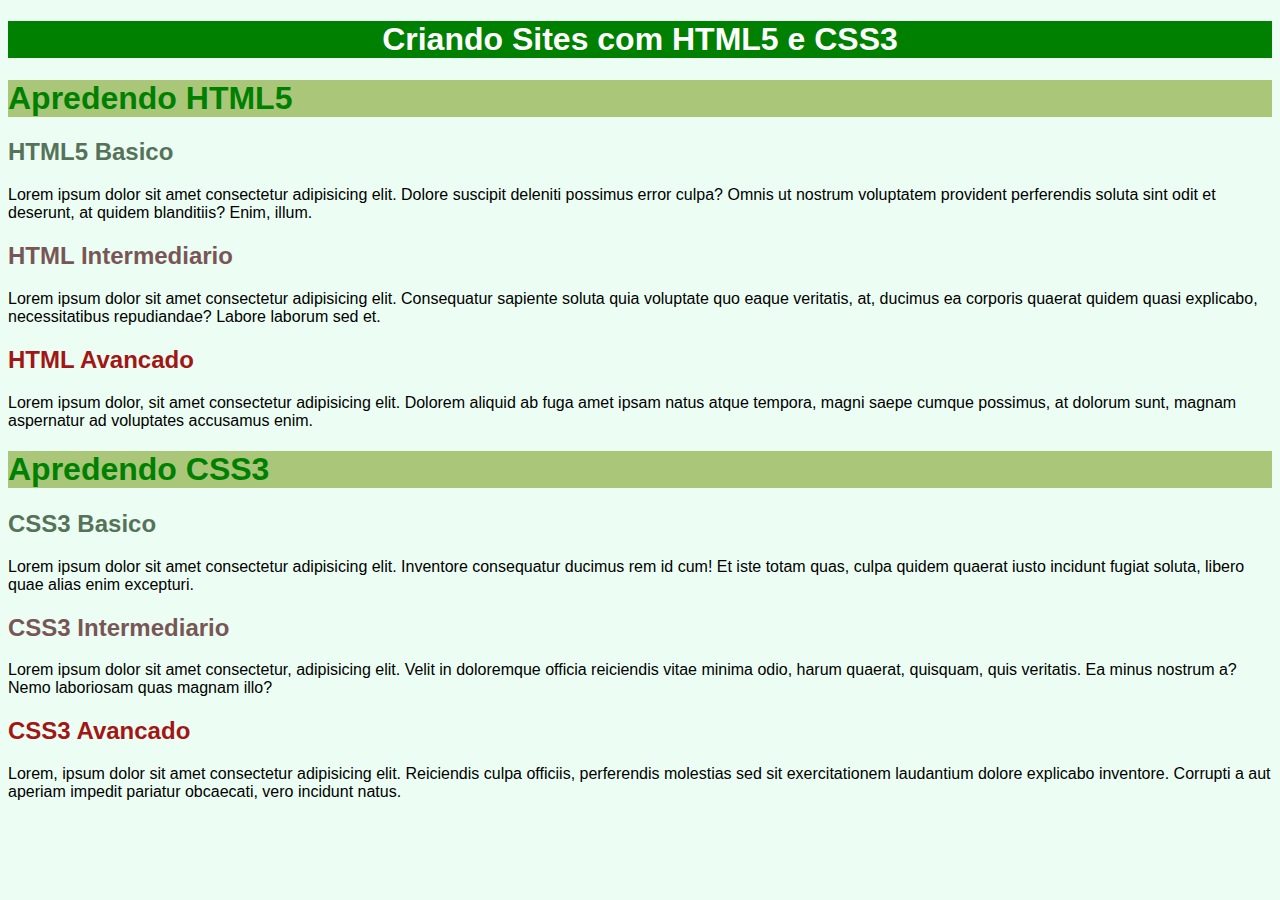
<file: exeercicio002 Selectores CSS/index.html>
<!DOCTYPE html>
<html lang="en">
<head>
    <meta charset="UTF-8">
    <meta http-equiv="X-UA-Compatible" content="IE=edge">
    <meta name="viewport" content="width=device-width, initial-scale=1.0">
    <title>Celesctores CSS</title>
    <link rel="stylesheet" href="style.css">
    <link rel="shortcut icon" href="icon html5.ico" type="image/x-icon">
</head>
<body>
    <h1 id="principal">Criando Sites com HTML5 e CSS3</h1>
    <H1 class="destaque">Apredendo HTML5</H1>
    <h2>HTML5 Basico</h2>
    <p>Lorem ipsum dolor sit amet consectetur adipisicing elit. Dolore suscipit deleniti possimus error culpa? Omnis ut nostrum voluptatem provident perferendis soluta sint odit et deserunt, at quidem blanditiis? Enim, illum.</p>
    <h2 class="intermediario"> HTML Intermediario</h2>
<p>Lorem ipsum dolor sit amet consectetur adipisicing elit. Consequatur sapiente soluta quia voluptate quo eaque veritatis, at, ducimus ea corporis quaerat quidem quasi explicabo, necessitatibus repudiandae? Labore laborum sed et.</p>
    <h2  class="avancado" >HTML Avancado</h2>
    <p>Lorem ipsum dolor, sit amet consectetur adipisicing elit. Dolorem aliquid ab fuga amet ipsam natus atque tempora, magni saepe cumque possimus, at dolorum sunt, magnam aspernatur ad voluptates accusamus enim.</p>
    
    <h1 class="destaque">Apredendo CSS3</h1>

    <h2>CSS3 Basico</h2>
    <p>Lorem ipsum dolor sit amet consectetur adipisicing elit. Inventore consequatur ducimus rem id cum! Et iste totam quas, culpa quidem quaerat iusto incidunt fugiat soluta, libero quae alias enim excepturi.</p>
    <h2 class="intermediario">CSS3 Intermediario</h2>
    <p>Lorem ipsum dolor sit amet consectetur, adipisicing elit. Velit in doloremque officia reiciendis vitae minima odio, harum quaerat, quisquam, quis veritatis. Ea minus nostrum a? Nemo laboriosam quas magnam illo?</p>
    <h2 class="avancado">CSS3 Avancado</h2>
    <p>Lorem, ipsum dolor sit amet consectetur adipisicing elit. Reiciendis culpa officiis, perferendis molestias sed sit exercitationem laudantium dolore explicabo inventore. Corrupti a aut aperiam impedit pariatur obcaecati, vero incidunt natus.</p>
    
</body>
</html>
</file>
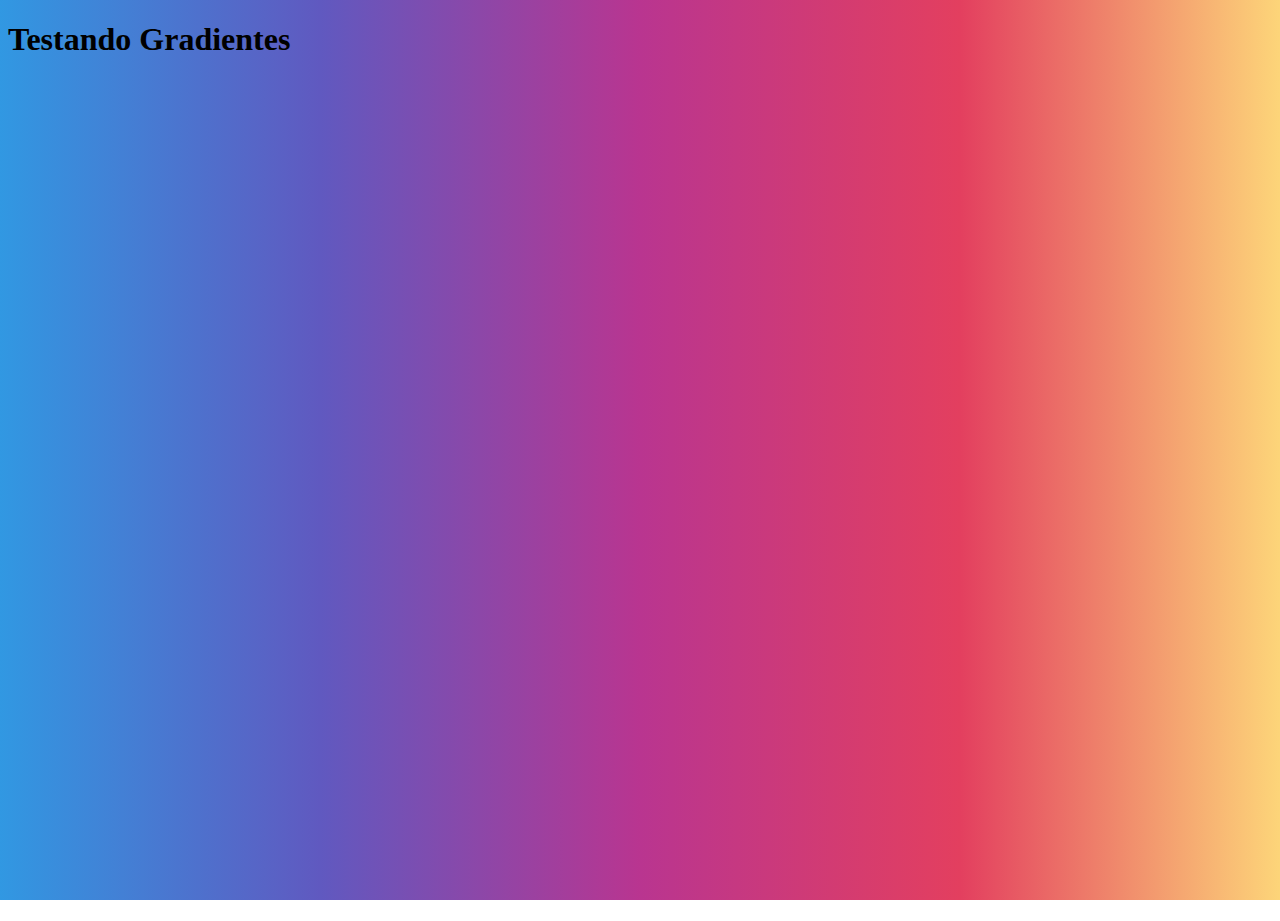
<file: exercicio001 Paleta de cores/index.html>
<!DOCTYPE html>
<html lang="pt">
<head>
    <meta charset="UTF-8">
    <meta http-equiv="X-UA-Compatible" content="IE=edge">
    <meta name="viewport" content="width=device-width, initial-scale=1.0">
    <title>Paleta de cores</title>
    <style>
        *{/* Configuracoes  Globais dos CSS*/
            height: 100%;

        }
        body{
            background-image: linear-gradient(to right, #3198E2, #6059c0, #B93590, #E33F5F, #FDD579);
            background-attachment: fixed;
        }
    </style>
</head>
<body>
    <h1>Testando Gradientes</h1>
</body>
</html>
</file>
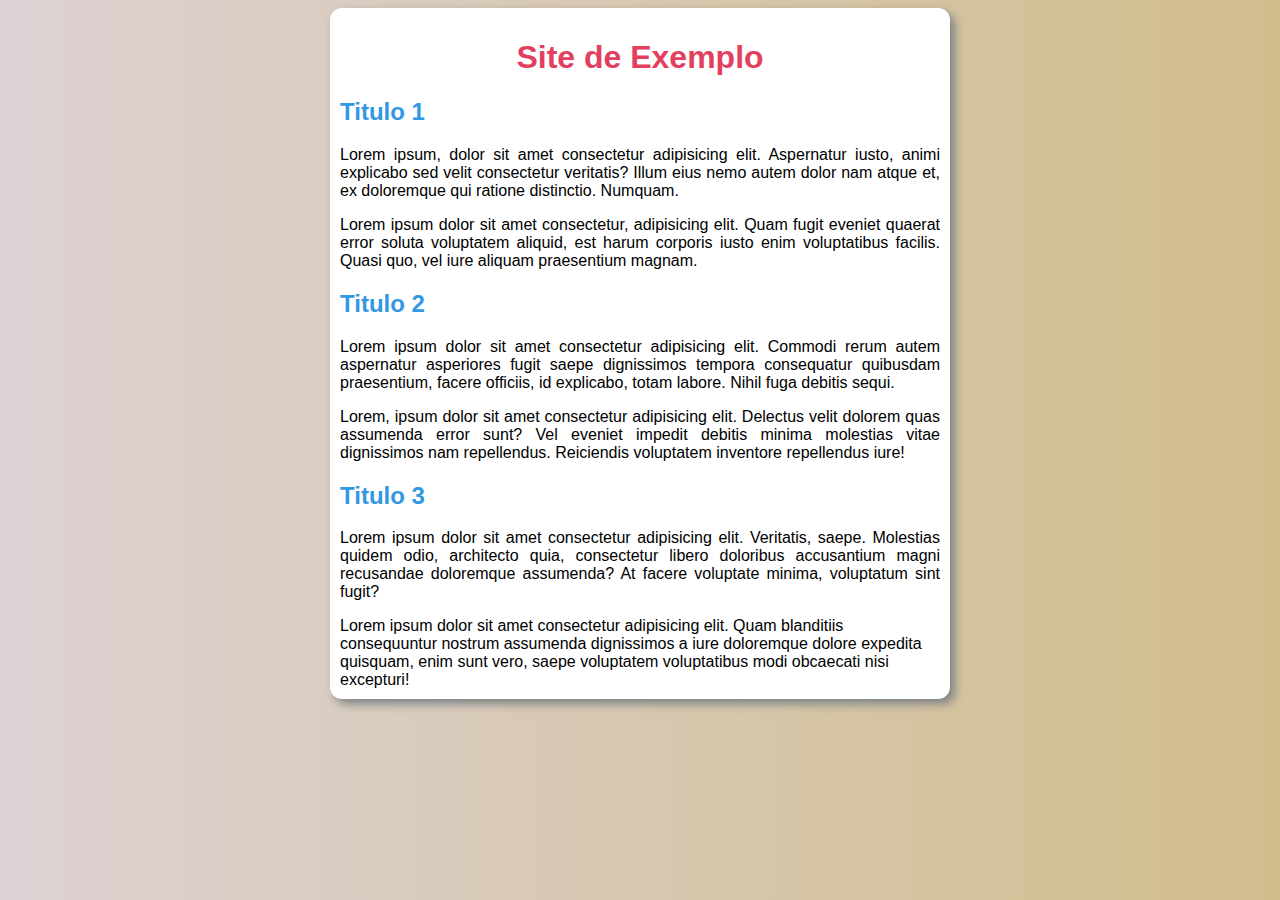
<file: exercicio001 Paleta de cores/site exemplo com pateta de cores.html>
<!DOCTYPE html>
<html lang="en">
<head>
    <meta charset="UTF-8">
    <meta http-equiv="X-UA-Compatible" content="IE=edge">
    <meta name="viewport" content="width=, initial-scale=1.0">
    <title>Site Exemplo </title>
    <link rel="stylesheet" href="style.css">

</head>
<body>
    <main>
        <H1 > Site de Exemplo</H1>
        <h2>Titulo 1 </h2>
        <p>Lorem ipsum, dolor sit amet consectetur adipisicing elit. Aspernatur iusto, animi explicabo sed velit consectetur veritatis? Illum eius nemo autem dolor nam atque et, ex doloremque qui ratione distinctio. Numquam.</p>
        <p>Lorem ipsum dolor sit amet consectetur, adipisicing elit. Quam fugit eveniet quaerat error soluta voluptatem aliquid, est harum corporis iusto enim voluptatibus facilis. Quasi quo, vel iure aliquam praesentium magnam.</p>
        <h2>Titulo 2 </h2>
        <p>Lorem ipsum dolor sit amet consectetur adipisicing elit. Commodi rerum autem aspernatur asperiores fugit saepe dignissimos tempora consequatur quibusdam praesentium, facere officiis, id explicabo, totam labore. Nihil fuga debitis sequi.</p>
        <p>Lorem, ipsum dolor sit amet consectetur adipisicing elit. Delectus velit dolorem quas assumenda error sunt? Vel eveniet impedit debitis minima molestias vitae dignissimos nam repellendus. Reiciendis voluptatem inventore repellendus iure!</p>

        <h2>Titulo 3 </h2>
        <p>Lorem ipsum dolor sit amet consectetur adipisicing elit. Veritatis, saepe. Molestias quidem odio, architecto quia, consectetur libero doloribus accusantium magni recusandae doloremque assumenda? At facere voluptate minima, voluptatum sint fugit?</p>
        Lorem ipsum dolor sit amet consectetur adipisicing elit. Quam blanditiis consequuntur nostrum assumenda dignissimos a iure doloremque dolore expedita quisquam, enim sunt vero, saepe voluptatem voluptatibus modi obcaecati nisi excepturi!
    </main>
</body>
</html>
</file>
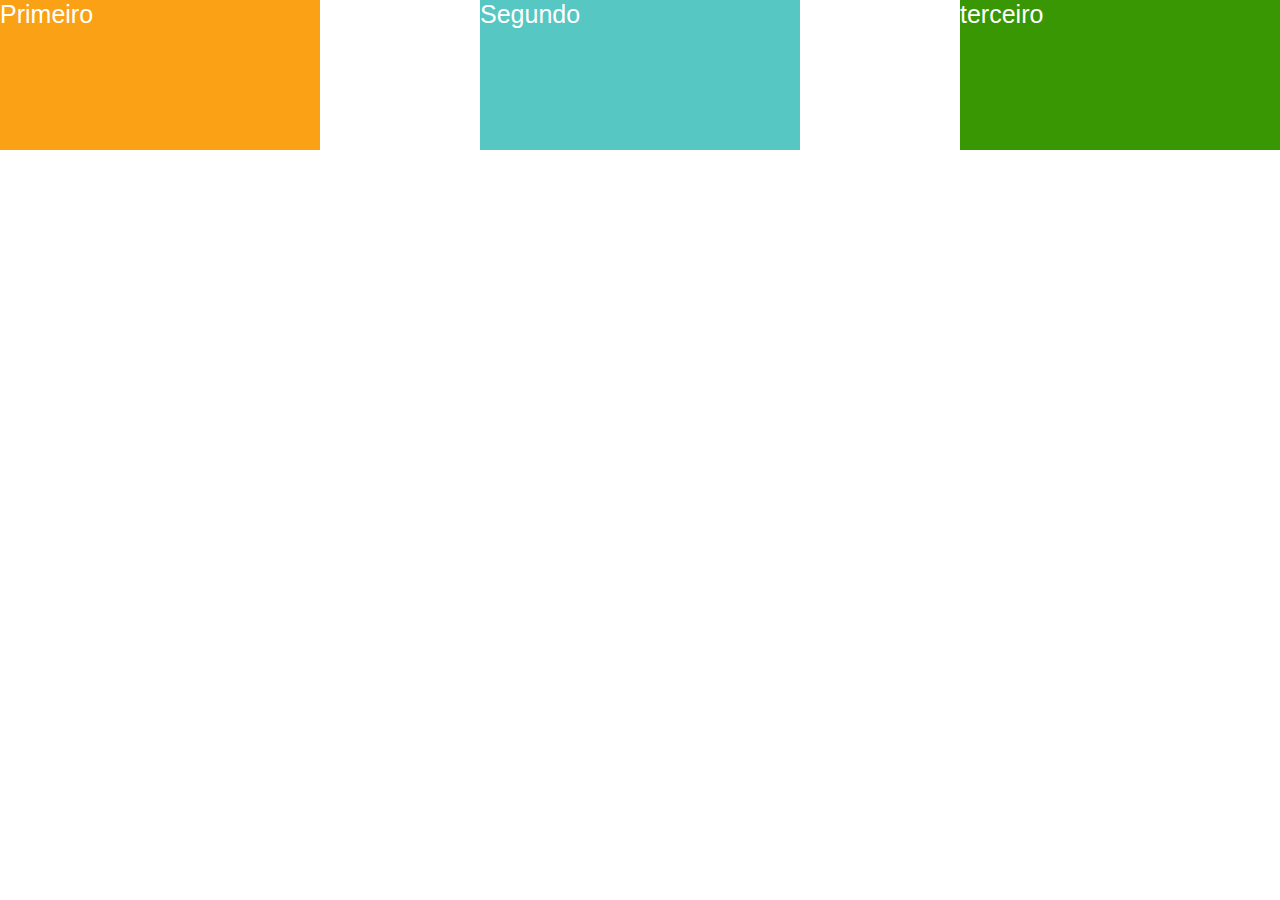
<file: exercicio003 modelos de caixas/display in-line-block.html>
<!DOCTYPE html>
<html lang="en">

<head>
    <meta charset="UTF-8">
    <meta http-equiv="X-UA-Compatible" content="IE=edge">
    <meta name="viewport" content="width=device-width, initial-scale=1.0">
    <title>Grouping Tag</title>
    <link rel="shortcut icon" href="icon html5.ico" type="image/x-icon">
    <link rel="stylesheet" href="style.css">
    <link rel="stylesheet" href="reset.css">
</head>

<body>
   <ul class="example">
       <li class="example-item example-item-first">Primeiro</li>
       <li class="example-item example-item-second">Segundo</li>
       <li class="example-item example-item-third">terceiro</li>
       
       
   </ul>
</body>

</html>
</file>
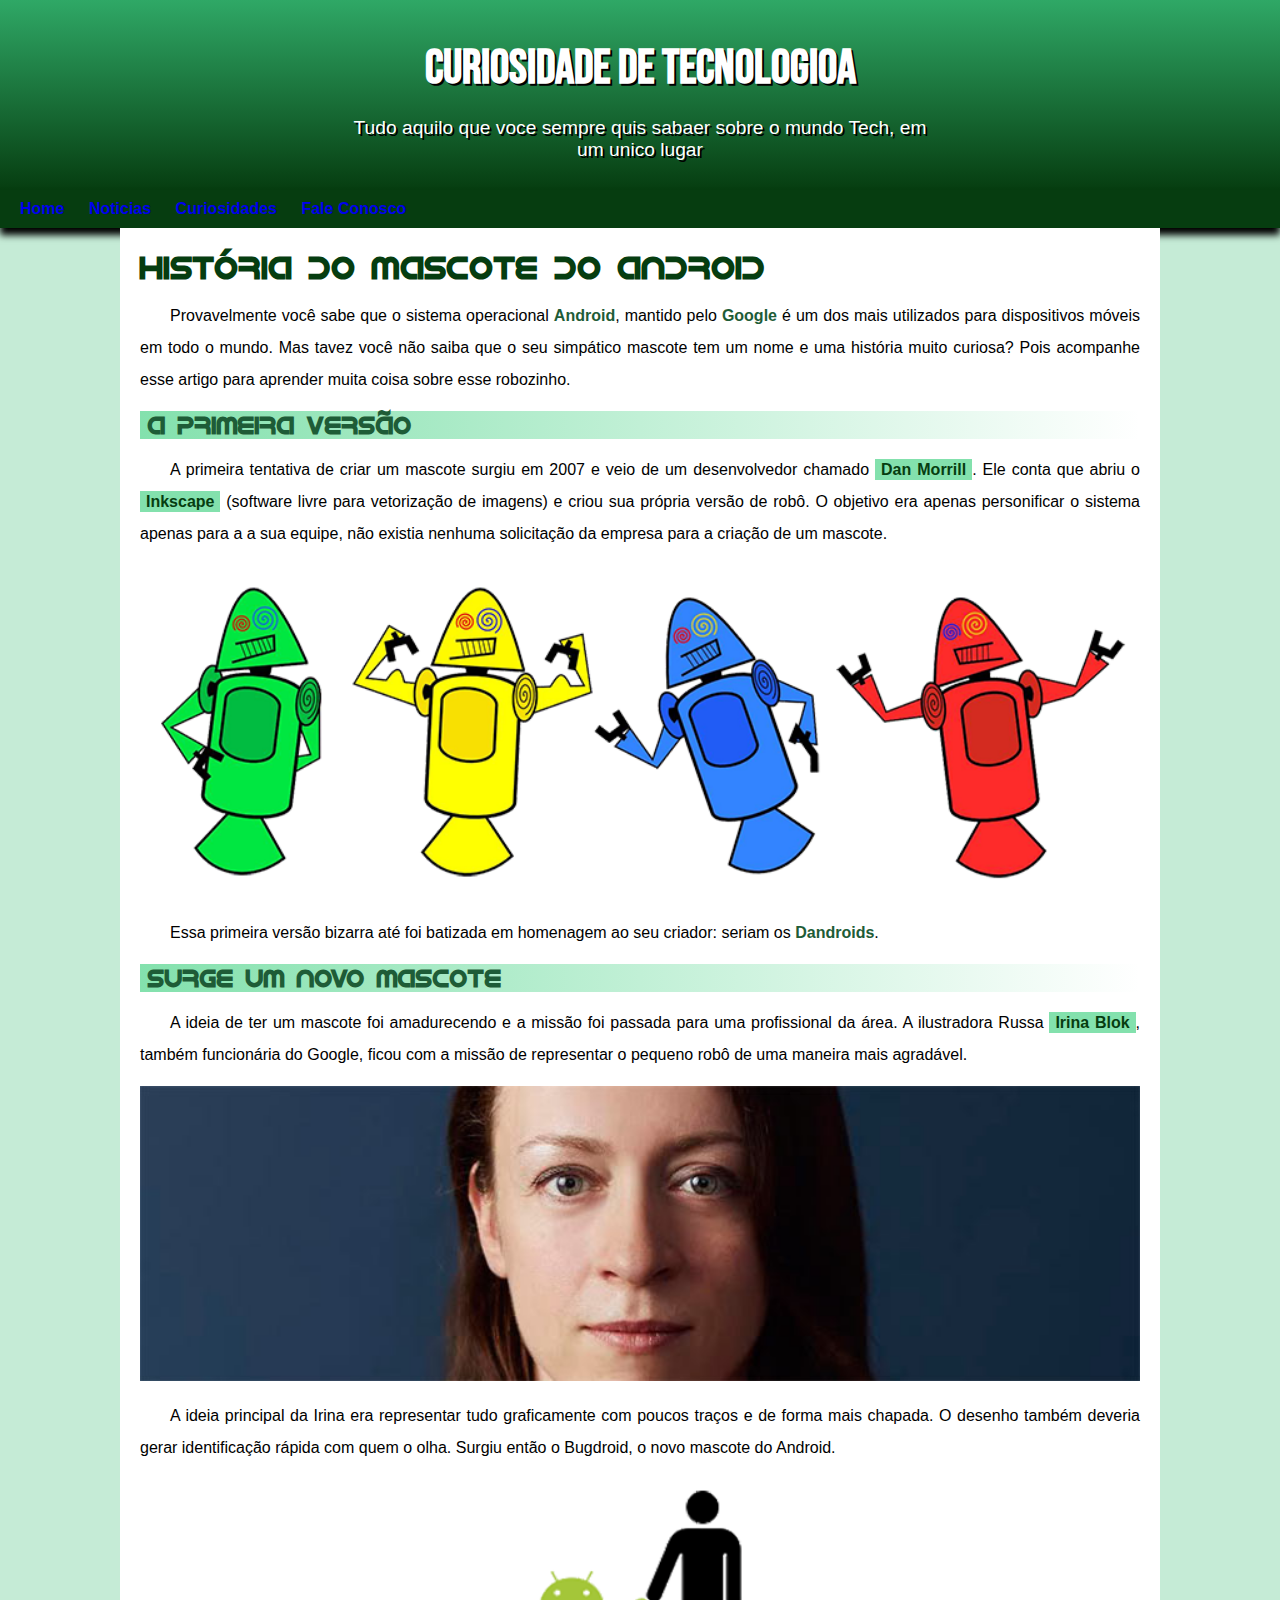
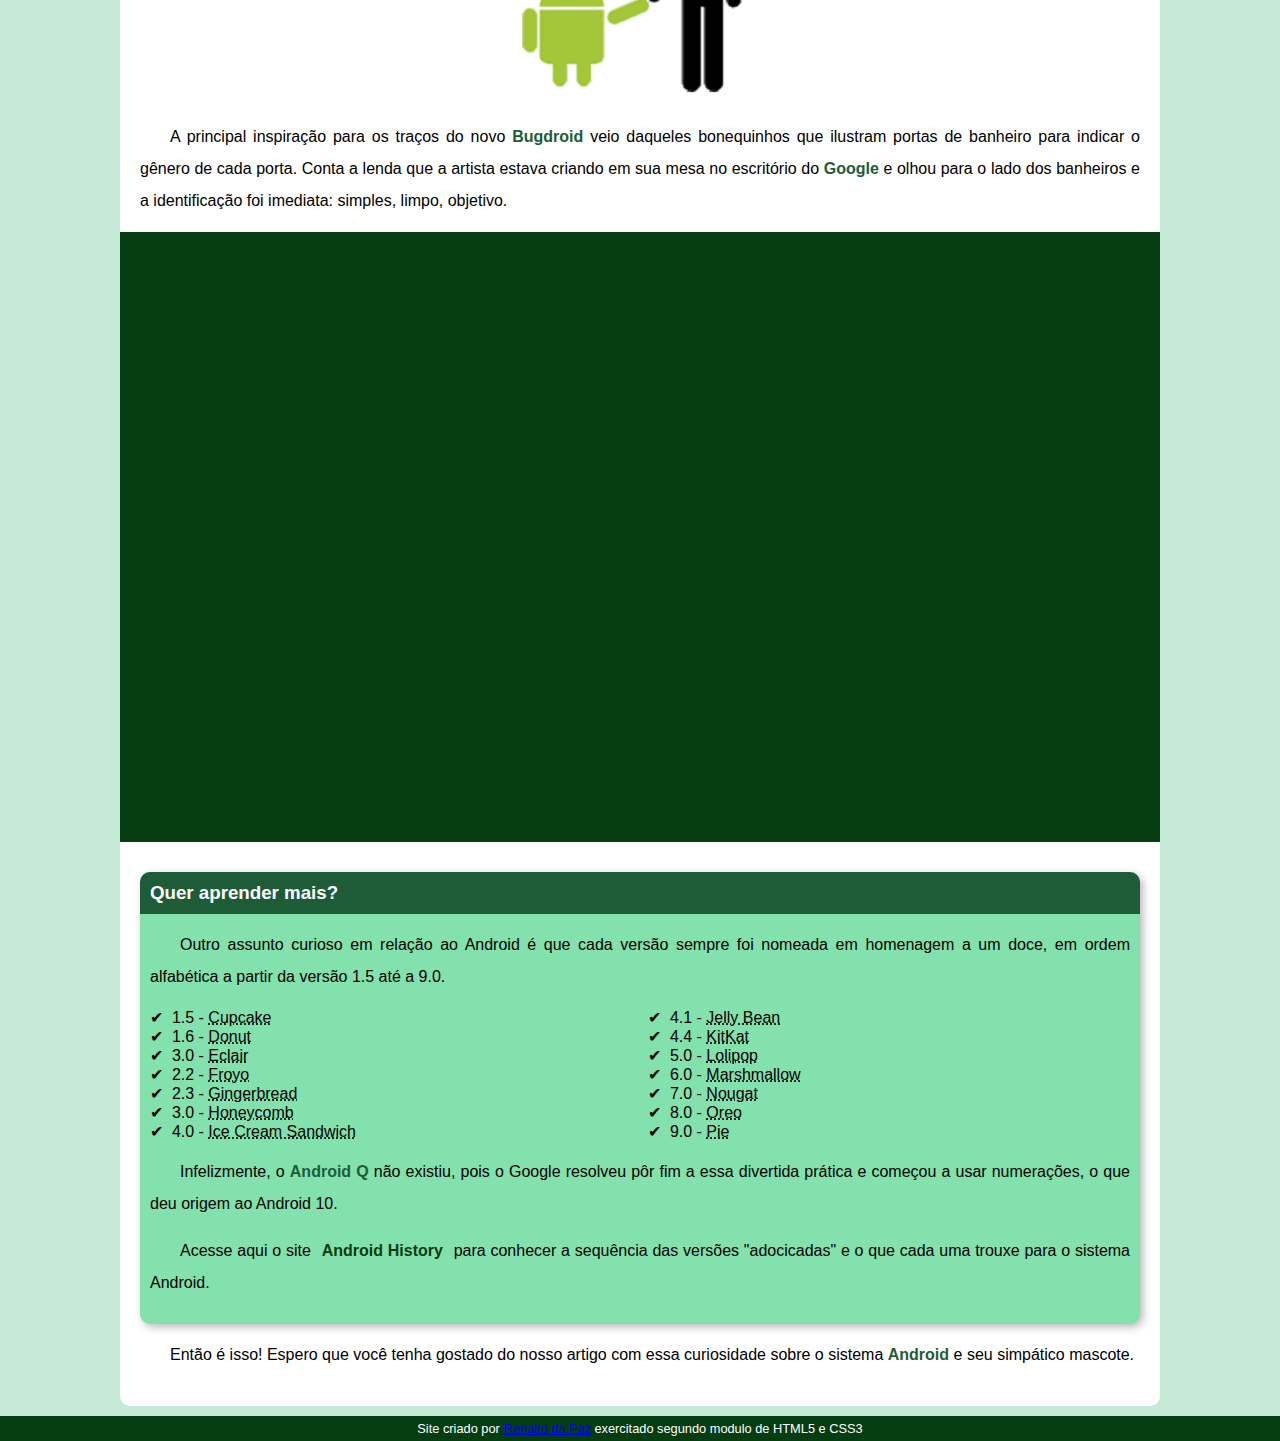
<file: Exercicio004 projecto de site completo/androide.html>
<!DOCTYPE html>
<html lang="pt">
<head>
    <meta charset="UTF-8">
    <meta http-equiv="X-UA-Compatible" content="IE=edge">
    <meta name="viewport" content="width=device-width, initial-scale=1.0">
    <title>Como surgiu o mascote do androide</title>
    <link rel="shortcut icon" href="pacote-projeto-d010/imagens/favicon.ico" type="image/x-icon">
    <link rel="stylesheet" href="estilo/style.css">
</head>
<body>
    <header>
        <h1> Curiosidade de Tecnologioa</h1>
        <p> Tudo aquilo que voce sempre quis sabaer sobre o mundo Tech, em um unico lugar</p>
    </header>
     <nav>
         <a href="Home">Home</a>
         <a href="Noticias">Noticias</a>
         <a href="Curiosidades">Curiosidades</a>
         <a href="Fale Conosco ">Fale Conosco</a>
     </nav>
     <main>
         <article>
            <h1>História do Mascote do Android</h1>

            <p>Provavelmente você sabe que o sistema operacional <strong>Android</strong>, mantido pelo <strong>Google</strong> é um dos mais utilizados para dispositivos móveis em todo o mundo. Mas tavez você não saiba que o seu simpático mascote tem um nome e uma história muito curiosa? Pois acompanhe esse artigo para aprender muita coisa sobre esse robozinho.</p>
            
            <h2>A primeira versão</h2>
            
            <p>A primeira tentativa de criar um mascote surgiu em 2007 e veio de um desenvolvedor chamado <a href="https://androidcommunity.com/dan-morrill-shows-us-the-android-mascot-that-almost-was-20130103/" target="-blanck">Dan Morrill</a>. Ele conta que abriu o <a href="https://inkscape.org/" target="-blanck">Inkscape</a> (software livre para vetorização de imagens) e criou sua própria versão de robô. O objetivo era apenas personificar o sistema apenas para a a sua equipe, não existia nenhuma solicitação da empresa para a criação de um mascote.</p>
            
            <picture>
                <source media="(max-width:670px )" srcset="pacote-projeto-d010/imagens/dan-droids-pq.png">
                <img src="pacote-projeto-d010/imagens/dan-droids.png" alt="Primeiro mascote do androide">
                
            </picture>
            <p>Essa primeira versão bizarra até foi batizada em homenagem ao seu criador: seriam os <strong>Dandroids</strong>.</p>
            
            <h2>Surge um novo mascote</h2>
            
            <p>A ideia de ter um mascote foi amadurecendo e a missão foi passada para uma profissional da área. A ilustradora Russa <a href="https://www.irinablok.com/ " target="-balnck">Irina Blok</a>, também funcionária do Google, ficou com a missão de representar o pequeno robô de uma maneira mais agradável.</p>
            
            
                <picture>
                    <source media="(max-width: 670px)" srcset="pacote-projeto-d010/imagens/irina-blok-pq.jpg">
                    <img src="pacote-projeto-d010/imagens/irina-blok.jpg" alt=" Irina Blok">
                </picture>
            
            
            <p>A ideia principal da Irina era representar tudo graficamente com poucos traços e de forma mais chapada. O desenho também deveria gerar identificação rápida com quem o olha. Surgiu então o <stong>Bugdroid</stong>, o novo mascote do Android.</p>
            
           <img src="pacote-projeto-d010/imagens/bugdroid.png" class="pequena" alt="Bugdroid"> 
            
            <p>A principal inspiração para os traços do novo <strong>Bugdroid </strong>veio daqueles bonequinhos que ilustram portas de banheiro para indicar o gênero de cada porta. Conta a lenda que a artista estava criando em sua mesa no escritório do <strong>Google</strong> e olhou para o lado dos banheiros e a identificação foi imediata: simples, limpo, objetivo.</p>
            
            <div class="video"><iframe width="560" height="315" src="https://www.youtube.com/embed/l2UDgpLz20M" title="YouTube video player" frameborder="0" allow="accelerometer; autoplay; clipboard-write; encrypted-media; gyroscope; picture-in-picture" allowfullscreen></iframe></div>
             
             <aside>
                <h3>Quer aprender mais?</h3>
                
                <p>Outro assunto curioso em relação ao Android é que cada versão sempre foi nomeada em homenagem a um doce, em ordem alfabética a partir da versão 1.5 até a 9.0.</p>
                
                <ul>
                    <li>1.5 - <abbr title="Bolo de copo">Cupcake</abbr></li>
                    <li>1.6 - <abbr title="Rosquinha">Donut</abbr></li>
                    <li>3.0 - <abbr title="Bomba">Eclair</abbr></li>
                    <li>2.2 - <abbr title="Iogurte Congelado">Froyo</abbr></li>
                    <li>2.3 - <abbr title="Biscoityo de Gemgibre">Gingerbread</abbr></li>
                    <li>3.0 - <abbr title="Favo de Mel">Honeycomb</abbr></li>
                
                  <li>4.0 - <abbr title="Sandoiche de Sorvete">Ice Cream Sandwich</abbr></li>
                        <li>4.1 - <abbr title="Jujuba">Jelly Bean</abbr></li>
                        <li>4.4 - <abbr title="Kitcat">KitKat</abbr></li>
                        <li>5.0 - <abbr title="Pirulito">Lolipop</abbr></li>
                        <li>6.0 - <abbr title="Marchinelo">Marshmallow</abbr></li>
                        <li>7.0 - <abbr title="Torone">Nougat</abbr></li>
                        <li>8.0 - <abbr title="Oreo">Oreo</abbr></li>
                        <li>9.0 - <abbr title="Torta">Pie</abbr></li>
                    
                </ul>
                
                <p>Infelizmente, o <strong>Android Q</strong> não existiu, pois o Google resolveu pôr fim a essa divertida prática e começou a usar numerações, o que deu origem ao Android 10.</p>
                
                <p>Acesse aqui o site <a href="https://www.androidauthority.com/history-android-os-name-789433/" target="-blanck">Android History</a> para conhecer a sequência das versões "adocicadas" e o que cada uma trouxe para o sistema Android.</p>
            </aside>
            
            
            <p>Então é isso! Espero que você tenha gostado do nosso artigo com essa curiosidade sobre o sistema <strong>Android</strong> e seu simpático mascote.</p>
         </article>
     </main>
     <footer>
         <p>Site criado por <a href="https://github.com/Renalto-da-Paz-Jose-Lucas" target="-blanck">Renalto da Paz</a> exercitado segundo modulo de HTML5 e CSS3  </p>
     </footer>
</body>
</html>
</file>
<file: exeercicio002 Selectores CSS/style.css>
@charcet "UTF-8";
/*
em html  id , no css seleciona  usando #( usar cada id  para um elepento por cada pagina html)
em html class, no css seleciona usando .  ( pode usar a mesma classe em varios elementos na mesma pagina HTML)
 */
body{
 background-color: rgba(233, 254, 241, 0.858);
 font-family: Arial, Helvetica, sans-serif;
}

h1{
    color: green;
}
h1#principal{
    text-align: center;
    background-color: green;
    color: white;
}
h2{
    color: rgb(86, 115, 89);
}
.intermediario{
 color: rgb(121, 86, 86);
}
.avancado{
    color: rgb(163, 22, 22);
}
.destaque{
    background-color: rgba(154, 186, 92, 0.81);
}
/*
pseudoclasses e pseudoelementos
 usados para dar efeito  especifico aos elementos do htlm
 pseudoclasses usa-se :
 pseudoelementos usa-se ::
 para referir a filho do elemento usa se >
*/

h2:hover{
 background-color: yellowgreen;
}
.destaque:hover{
    background-color: burlywood;
}
</file>
<file: exercicio001 Paleta de cores/style.css>
@charset "UTF-8";
*{ font-family: Arial, Helvetica, sans-serif;}

body{
    background-image:linear-gradient(to right, #ddd2d4 , #d1bd8c)
}
p{ text-align: justify;

}
main{
    background-color: white;
    width: 600px;
    padding: 10px;
    margin:auto;
    border-radius: 12px;
    box-shadow: 5px 5px 10px #7f8487;

}
h1{
    color: #E33F5F;
    text-align: center;
    text-shadow:1px 1ps 2px rgb(90, 98, 103)2;

}
h2 {
    color:#3198E2;
}
</file>
<file: exercicio003 modelos de caixas/style.css>
.example{
    color: #fff;
    text-align: justify;
}
.example::after{
    content:'dbshnjkm,dsc';
    display: inline-block;
    width: 100%;
}
.example-item{
    display:inline-block;
    width:25%;
    height: 150px;
}
.example-item-first{
    background-color: #faa116;
}
.example-item-second{
    background-color: #57c7c3;
   
}
.example-item-third {
    background-color: #389703;
    
}
p{
    text-align: justify;
}
</file>
<file: Exercicio004 projecto de site completo/estilo/style.css>
@charcet "UTFU-8";
@import url('https://fonts.googleapis.com/css2?family=Bebas+Neue&display=swap');
@font-face{
    font-family: 'Android';
    src: url('../fontes/idroid.otf') format('opentype');
    font-weight: normal;
}

:root{
    --cor0: #c5ebd6;
    --cor1: #83e1ad;
    --cor2: #3ddc84;
    --cor3: #2fa866;
    --cor4: #1e5c37;
    --cor5: #063d10;

    --fonte-padrao:Arial, Verdana, Helvetica, Sans-Serif;
    --fonte-destaque: 'Bebas Neue', cursive;
    --fonte-androide:'Android', cursive;

}
*{
    margin: 0px;
    padding: 0px;
}
body{
    background-color: var(--cor0);
    font-family: var(--fonte-padrao);

}

header{
    background-image: linear-gradient(to bottom , var(--cor3), var(--cor5));
    
 min-height: 150px;
 text-align: center;
 padding-top: 40px;

}
header > h1{

    color: white;
    font-family: var(--fonte-destaque);
    margin-bottom: 20px;
    font-size: 3em;
    text-shadow: 2px 2px 0px rgba(0,0,0.267);
}
header > p { 
    color: white;
    font-family: var(--fonte-padrao);
    font-size: 1.2em;
    max-width: 600px;
    margin: auto;
    margin-bottom: 20px;
    padding-right: 10px;
    padding-left: 10px;
    text-shadow: 2px 2px 0px rgba(0,0,0.267);
}
nav{
    background-color: var(--cor5);
    padding: 10px;
    box-shadow: 0px 7px 7px rgba(0,0,0.192);
}
nav >a{
    padding: 10px;
    border-radius: 5px;
    text-decoration: none;
    font-weight: bold;
}
nav > a:hover{
    background-color: var(--cor3);
    color: var(--cor5);
    transition-duration: 0.5s;
}
main{
    background-color: white;
    min-width: 300px;
    max-width: 1000px;
    margin: auto;
    padding: 20px;
    box-shadow: 0px, 0px, 10px rgb(77, 75, 75);
    margin-bottom: 10px;
    border-bottom-left-radius: 10px;
    border-bottom-right-radius: 10px;
}
main h1{
    color: var(--cor5);
font-family: var(--fonte-androide);
}
main h2{
    font-family: var(--fonte-androide);
    color: var(--cor4);
    font-size: 1,3em;
    background-image: linear-gradient(to right, var(--cor1), transparent);
    text-indent: 8px;
}
main p{
    margin: 15px 0px ;
    text-align: justify;
    text-indent: 30px;
    line-height: 2em;
    font-size: 1em;
}
main img{
    width: 100%;
}
main img.pequena{
   max-width: 350px;
    display:block;
    margin:auto;
}
main strong{
    color: var(--cor4);
    font-weight: bold;
    
}
main a{
    background-color: var(--cor1);
    text-decoration: none;
    font-weight: bold;
    color: var(--cor5);
    padding: 2px 6px;

}
main a:hover{
    text-decoration: underline;
    color: var(--cor4);
}
div.video {
    background-color: var(--cor5);
    margin: 0px -20px 30px -20px ;
    padding: 20px;
    padding-bottom: 59%;
    position: relative;
}
div.video > iframe{
    position: absolute;
    top: 5%;
    left: 5%;
    width: 90%;
    height: 90%;
}
aside{
    background-color: var(--cor1);
    padding: 10px;
    border-radius: 10px;
    box-shadow: 3px 3px 8px rgba(0, 0, 0, 0.277);
}
aside > h3{
    background-color: var(--cor4);
    color: white;
    padding: 10px;
    margin: -10px -10px 0px -10px;
    border-radius: 10px 10px 0px 0px;
    
}
aside > ul{
    list-style-type:'\2714\00a0\00a0';
    list-style-position: inside;
    columns: 2;
}

footer{
    background-color: var(--cor5);
    color: white;
    text-align: center;
    font-size: 0.8em;
    padding: 5px;
}
footer a:hover{
    text-decoration: underline;
    color: var(--cor1);
}
</file>
